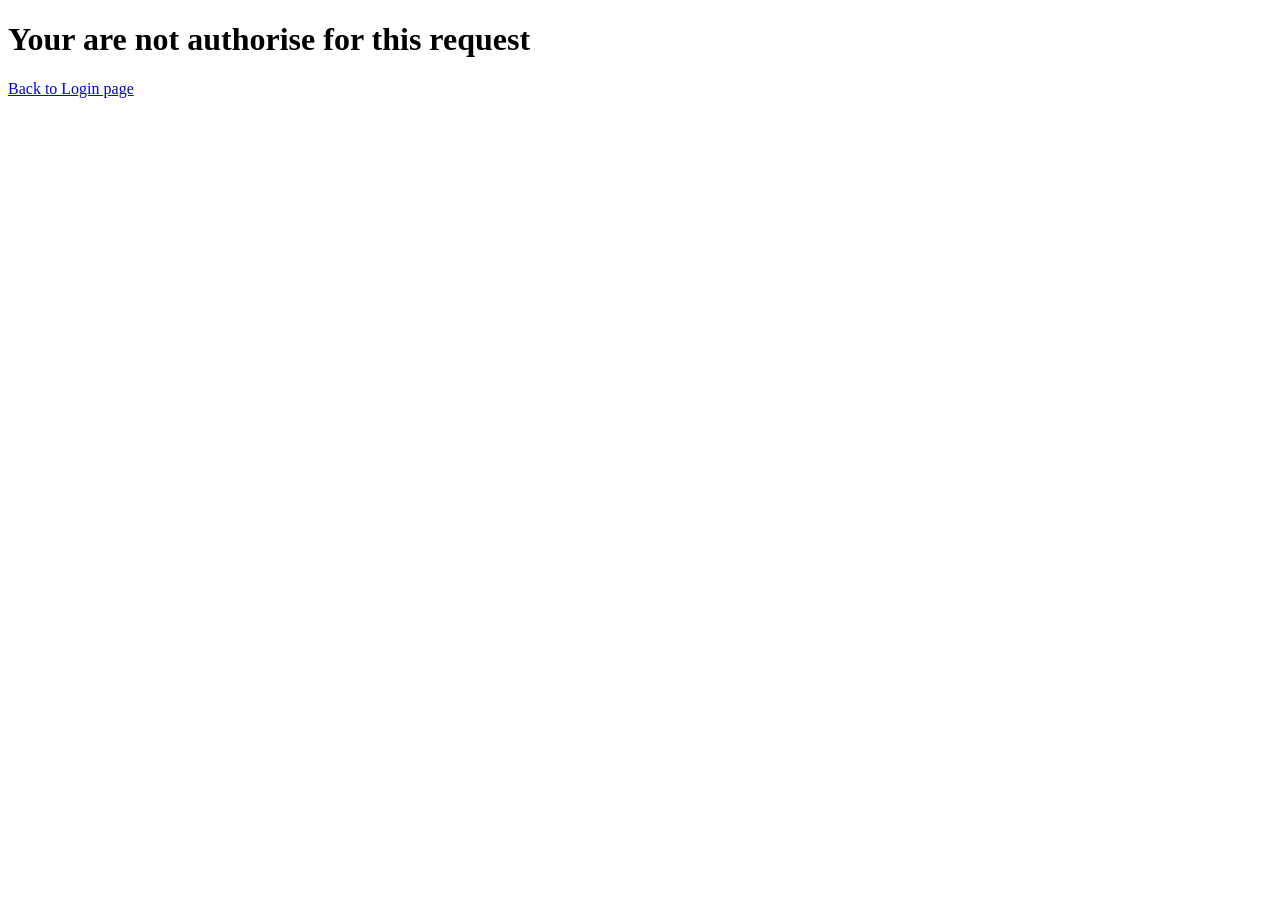
<file: src/main/resources/templates/home.html>
<!DOCTYPE html>
<html lang="en" xmlns:th="https://www.thymeleaf.org">

<head>
	<title>Login</title>
	<link rel="shortcut icon" type="image/x-icon" href="" th:href="@{/images/begaptlogo.png}" />
	<meta name="viewport" content="width=device-width, initial-scale=1.0">
</head>

<body>
	<h1>Your are not authorise for this request</h1>
	<a href="/WebApplication/loginpage">Back to Login page</a>
</body>

</html>
</file>
